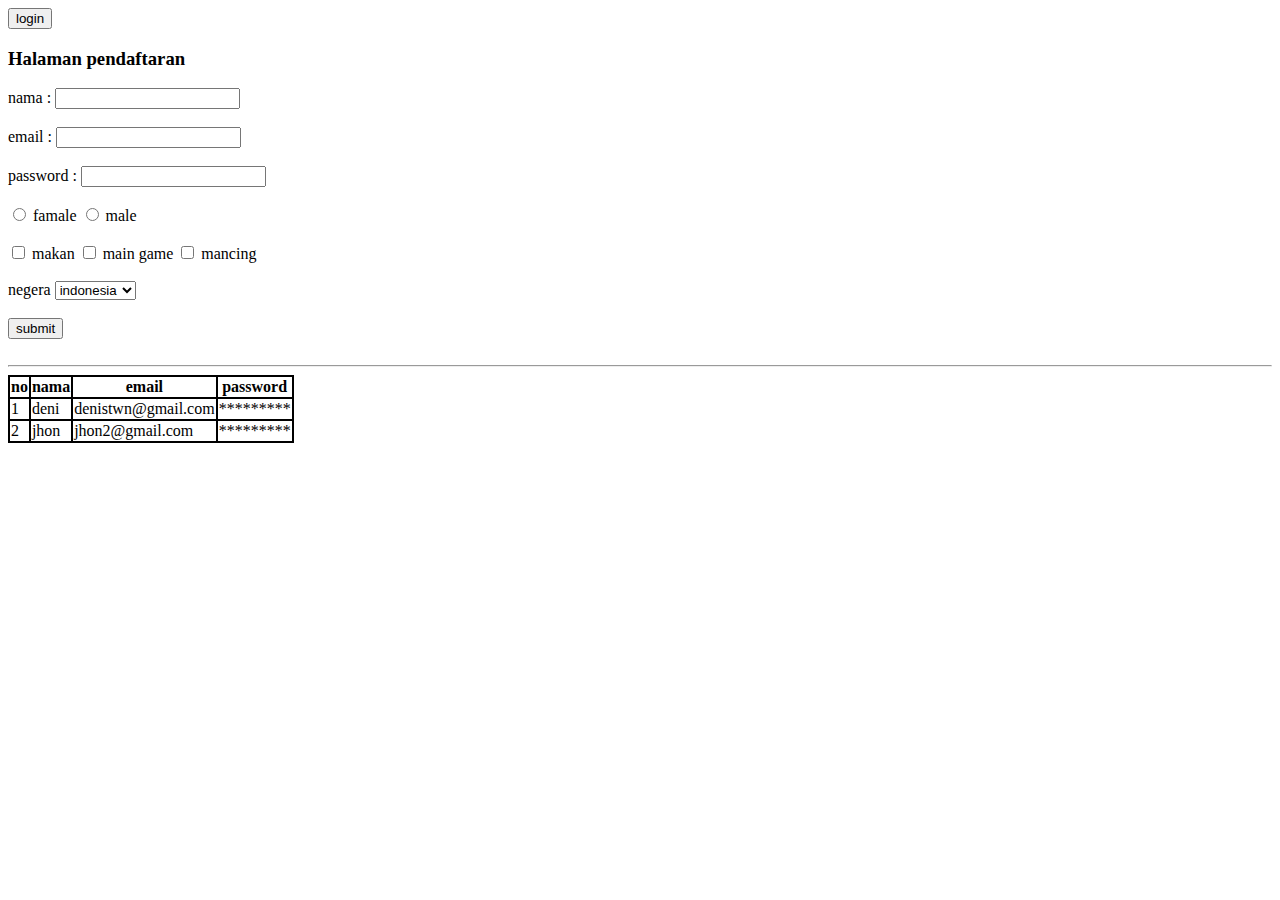
<file: 2-html&css/index.html>
<!DOCTYPE html>
<html lang="en">
<head>
    <meta charset="UTF-8">
    <meta http-equiv="X-UA-Compatible" content="IE=edge">
    <meta name="viewport" content="width=device-width, initial-scale=1.0">
    <link rel="stylesheet" href="style.css">
    <title>Document</title>
</head>
<body>
    <form action="">
        <button type=""><a href="login.html">login</a></button>
        <br>
        <h3>Halaman pendaftaran</h3>
        
        <label for="name">nama :</label>
        <input type="text" id="name" required>
        <br>
        <br>
        <label for="email">email :</label>
        <input type="email" name="email" id="email" required>
        <br>
        <br>
        <label for="pass">password :</label>
        <input type="password" name="pass" id="pass" required>
        <br>
        <br>
        <input type="radio" name="form-gender" id="famale">
        <label for="famale">famale</label>

        <input type="radio" name="form-gender" id="male">
        <label for="male">male</label>
        <br>
        <br>
        <input type="checkbox" name="" id="makan">
        <label for="makan">makan</label>

        <input type="checkbox" name="" id="game">
        <label for="game">main game</label>

        <input type="checkbox" name="" id="mancing">
        <label for="mancing">mancing</label>

        <br>
        <br>
        <label for="nationality">negera</label>
        <select id="nationality">
            <option value="">indonesia</option>
            <option value="">malaysia</option>
            <option value="">singapure</option>
        </select>
        <br>
        <br>
        <button type="submit">submit</button>
    </form>
    <br>
    <hr>
    
    <table>
        <tr>
            <th>no</th>
            <th>nama</th>
            <th>email</th>
            <th>password</th>
        </tr>
        <tr>
            <td>1</td>
            <td>deni</td>
            <td>denistwn@gmail.com</td>
            <td>*********</td>
        </tr>
        <tr>
            <td>2</td>
            <td>jhon</td>
            <td>jhon2@gmail.com</td>
            <td>*********</td>
        </tr>
    </table>
</body>
</html>
</file>
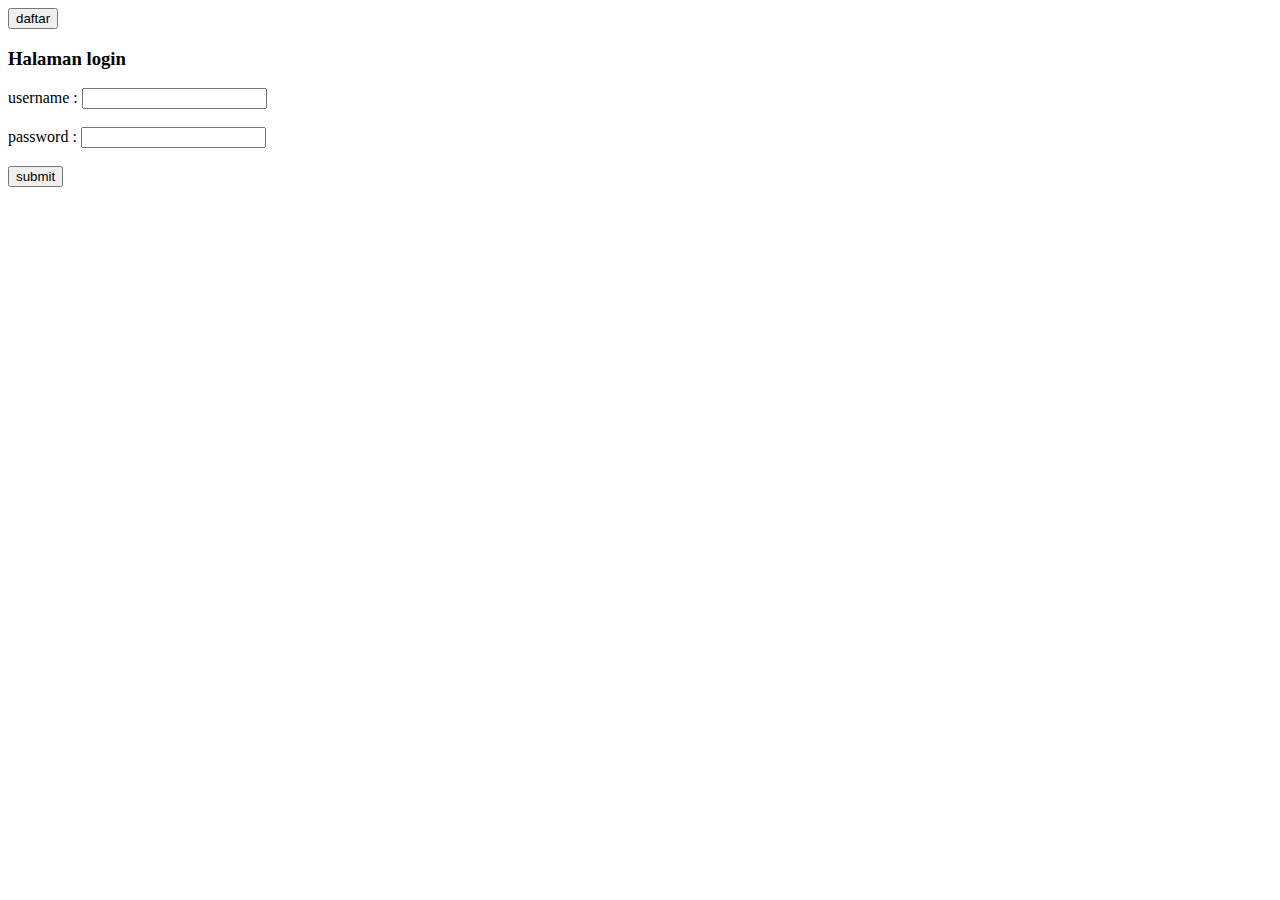
<file: 2-html&css/login.html>
<!DOCTYPE html>
<html lang="en">
<head>
    <meta charset="UTF-8">
    <meta http-equiv="X-UA-Compatible" content="IE=edge">
    <meta name="viewport" content="width=device-width, initial-scale=1.0">
    <link rel="stylesheet" href="style.css">
    <title>Document</title>
</head>
<body>
    <button type=""><a href="index.html">daftar</a></button>

    <h3>Halaman login</h3>
        <label for="name">username :</label>
        <input type="text" id="name" required>
        <br>
        <br>
        <label for="pass">password :</label>
        <input type="password" name="pass" id="pass" required>
        <br>
        <br>
        <button type="submit">submit</button>
</body>
</html>
</file>
<file: 2-html&css/style.css>
table , td, th{
    border: 2px solid black;
    border-collapse: collapse;
}

a {
    color: black;
    text-decoration: none;
}
</file>
